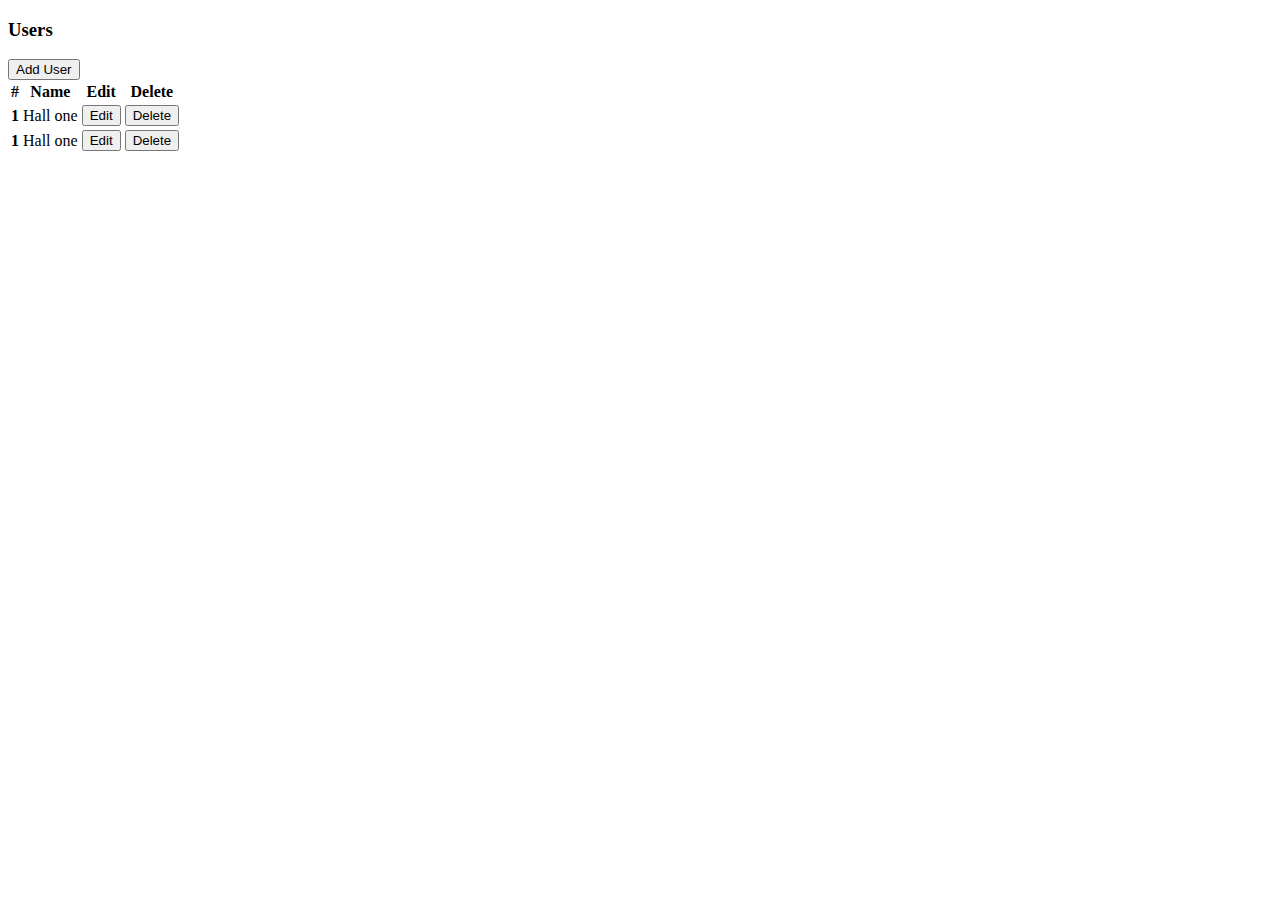
<file: screen/users.html>
<!DOCTYPE html>
<html lang="en">

<head>
    <meta charset="UTF-8">
    <meta name="viewport" content="width=device-width, initial-scale=1.0">
    <title>Users Screen</title>
    <link href="https://cdn.jsdelivr.net/npm/bootstrap@5.3.0/dist/css/bootstrap.min.css" rel="stylesheet"
        integrity="sha384-9ndCyUaIbzAi2FUVXJi0CjmCapSmO7SnpJef0486qhLnuZ2cdeRhO02iuK6FUUVM" crossorigin="anonymous">

</head>

<body>
    <div class="container ">
        <div class="container d-flex justify-content-between">
            <h3>Users</h3>
            <td><button type="button" class="btn btn-primary">Add User</button></td>

        </div>
        <table class="table">
            <thead>
                <tr>
                    <th scope="col">#</th>
                    <th scope="col">Name</th>
                    <th scope="col">Edit</th>
                    <th scope="col">Delete</th>
                </tr>
            </thead>
            <tbody>
                <tr>
                    <th scope="row">1</th>
                    <td>Hall one</td>
                    <td><button type="button" class="btn btn-primary">Edit</button></td>
                    <td><button type="button" class="btn btn-outline-danger">Delete</button></td>

                </tr>
                <tr>
                    <th scope="row">1</th>
                    <td>Hall one</td>
                    <td><button type="button" class="btn btn-primary">Edit</button></td>
                    <td><button type="button" class="btn btn-outline-danger">Delete</button></td>

                </tr>
            </tbody>
        </table>
    </div>
    <script src="https://cdn.jsdelivr.net/npm/bootstrap@5.3.0/dist/js/bootstrap.bundle.min.js"
        integrity="sha384-geWF76RCwLtnZ8qwWowPQNguL3RmwHVBC9FhGdlKrxdiJJigb/j/68SIy3Te4Bkz"
        crossorigin="anonymous"></script>
</body>

</html>
</file>
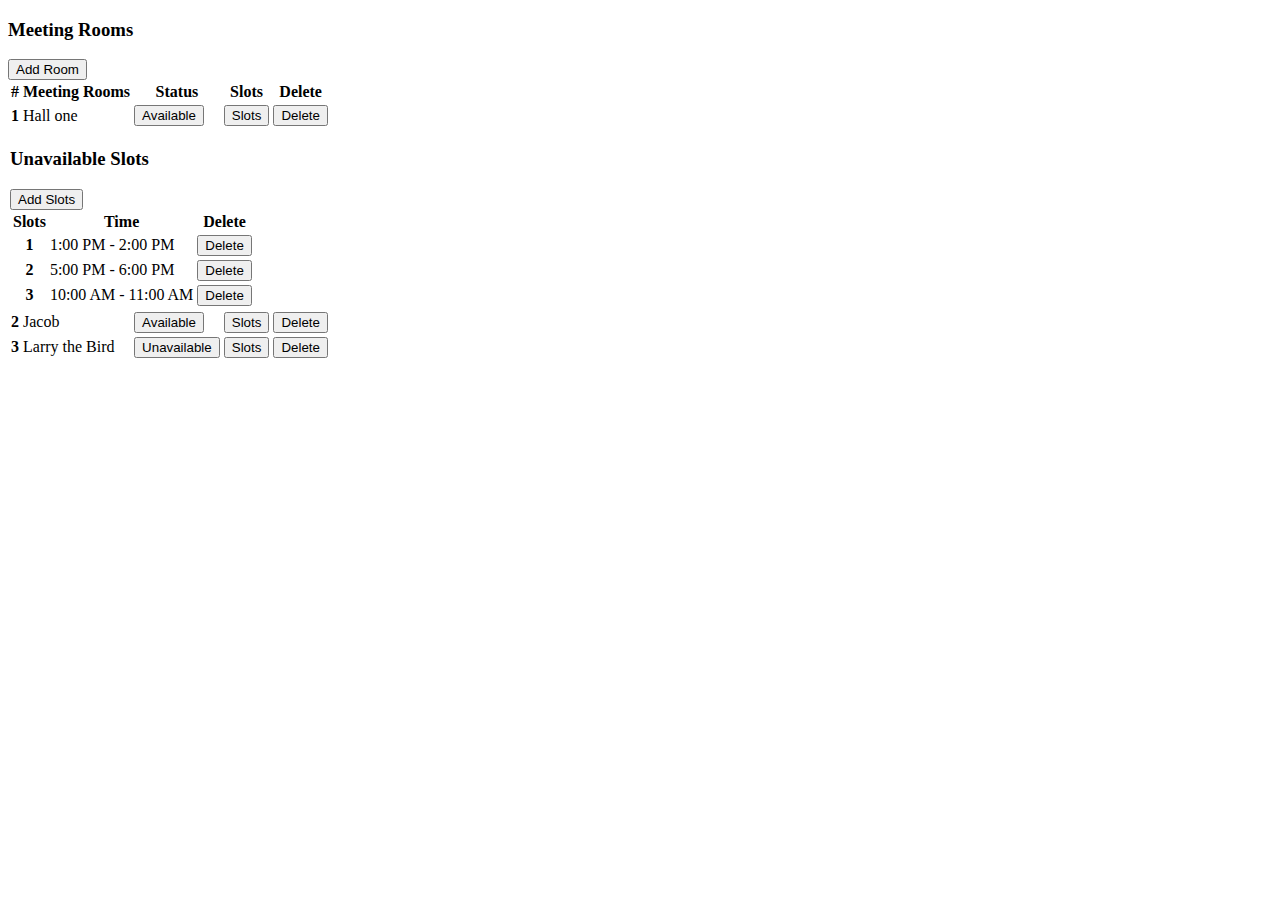
<file: screens/meetingRoom.html>
<!DOCTYPE html>
<html lang="en">

<head>
    <meta charset="UTF-8">
    <meta name="viewport" content="width=device-width, initial-scale=1.0">
    <title>Document</title>
    <link href="https://cdn.jsdelivr.net/npm/bootstrap@5.3.0/dist/css/bootstrap.min.css" rel="stylesheet"
        integrity="sha384-9ndCyUaIbzAi2FUVXJi0CjmCapSmO7SnpJef0486qhLnuZ2cdeRhO02iuK6FUUVM" crossorigin="anonymous">

</head>

<body>
    <div class="container ">
        <div class="container d-flex justify-content-between">
            <h3>Meeting Rooms</h3>
            <td><button type="button" class="btn btn-primary">Add Room</button></td>

        </div>
        <table class="table">
            <thead>
                <tr>
                    <th scope="col">#</th>
                    <th scope="col">Meeting Rooms</th>
                    <th scope="col">Status</th>
                    <th scope="col">Slots</th>
                    <th scope="col">Delete</th>
                </tr>
            </thead>
            <tbody>
                <tr>
                    <th scope="row">1</th>
                    <td>Hall one</td>
                    <td><button type="button" class="btn btn-primary">Available</button></td>
                    <td><button class="btn btn-primary" type="button" data-bs-toggle="collapse"
                            data-bs-target="#collapseExample" aria-expanded="false"
                            aria-controls="collapseExample">Slots</button></td>
                    <td><button type="button" class="btn btn-outline-danger">Delete</button></td>

                </tr>
                <tr colspan="5">
                    <td colspan="5" style="padding: 0;">
                        <div class="collapse" id="collapseExample">
                            <div class="container d-flex justify-content-between">
                                <h3>Unavailable Slots</h3>
                                <button type="button" class="btn btn-primary">Add Slots</button>

                            </div>
                            <table class="table">
                                <thead>
                                    <tr>
                                        <th scope="col">Slots</th>
                                        <th scope="col">Time</th>
                                        <th scope="col">Delete</th>
                                    </tr>
                                </thead>
                                <tbody>
                                    <tr>
                                        <th scope="row">1</th>
                                        <td>1:00 PM - 2:00 PM</td>
                                        <td><button type="button" class="btn btn-outline-danger">Delete</button></td>

                                    </tr>
                                    <tr>
                                        <th scope="row">2</th>
                                        <td>5:00 PM - 6:00 PM</td>
                                        <td><button type="button" class="btn btn-outline-danger">Delete</button></td>

                                    </tr>
                                    <tr>
                                        <th scope="row">3</th>
                                        <td>10:00 AM - 11:00 AM</td>
                                        <td><button type="button" class="btn btn-outline-danger">Delete</button></td>

                                    </tr>
                                </tbody>
                            </table>
                        </div>
                    </td>
                </tr>
                <tr>
                    <th scope="row">2</th>
                    <td>Jacob</td>
                    <td><button type="button" class="btn btn-primary">Available</button></td>
                    <td><button type="button" class="btn btn-primary">Slots</button></td>
                    <td><button type="button" class="btn btn-outline-danger">Delete</button></td>
                </tr>
                <tr>
                    <th scope="row">3</th>
                    <td>Larry the Bird</td>
                    <td><button type="button" class="btn btn-primary">Unavailable</button></td>
                    <td><button type="button" class="btn btn-primary">Slots</button></td>
                    <td><button type="button" class="btn btn-outline-danger">Delete</button></td>
                </tr>
            </tbody>
        </table>
    </div>
    <script src="https://cdn.jsdelivr.net/npm/bootstrap@5.3.0/dist/js/bootstrap.bundle.min.js"
        integrity="sha384-geWF76RCwLtnZ8qwWowPQNguL3RmwHVBC9FhGdlKrxdiJJigb/j/68SIy3Te4Bkz"
        crossorigin="anonymous"></script>
</body>

</html>
</file>
